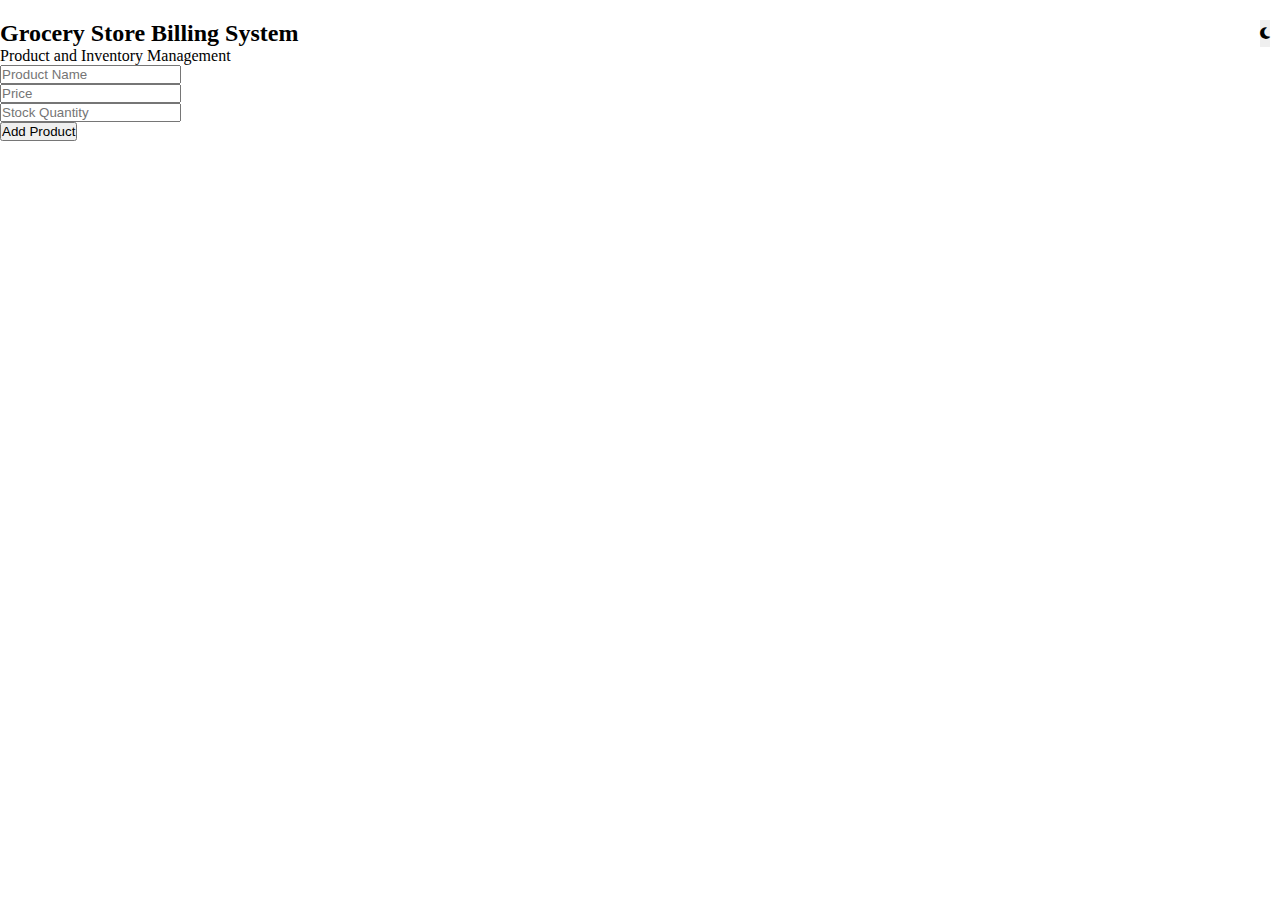
<file: frontend/index.html>
<!DOCTYPE html>
<html lang="en">
<head>
    <meta charset="UTF-8">
    <meta name="viewport" content="width=device-width, initial-scale=1.0">
    <title>Grocery store Billing System</title>
    <link rel="stylesheet" href="https://cdnjs.cloudflare.com/ajax/libs/font-awesome/6.4.0/css/all.min.css">
    <link href="styles.css" rel="stylesheet">
    <link href="https://cdn.jsdelivr.net/npm/bootstrap@5.3.5/dist/css/bootstrap.min.css" rel="stylesheet" integrity="sha384-SgOJa3DmI69IUzQ2PVdRZhwQ+dy64/BUtbMJw1MZ8t5HZApcHrRKUc4W0kG879m7" crossorigin="anonymous">
</head>
<body>
    <div class="firstline">
        <h2 class = "heading"> Grocery Store Billing System </h2> 
        <button id="mode" ><i class="fa-solid fa-moon"></i></button>
    </div>

    <!--Product Inventory Management-->
    <div class="card mt3">
        <div class="card-header">Product and Inventory Management</div>
        <div class="card-body">
            <form id="productForm">
                <div class="mb-3">
                    <input type="text" id="productName" class="form-control" placeholder="Product Name" required>
                </div>
                <div class="mb-3">
                    <input type="number" id="productPrice" class="form-control" placeholder="Price" required>
                </div>
                <div class="mb-3">
                    <input type="number" id="productStock" class="form-control" placeholder="Stock Quantity" required>
                </div>
                <button type="submit" class="btn btn-success btn-sm">Add Product</button>
            </form>
        </div>
    </div>

    <script src="script.js"></script>
</body>
</html>
</file>
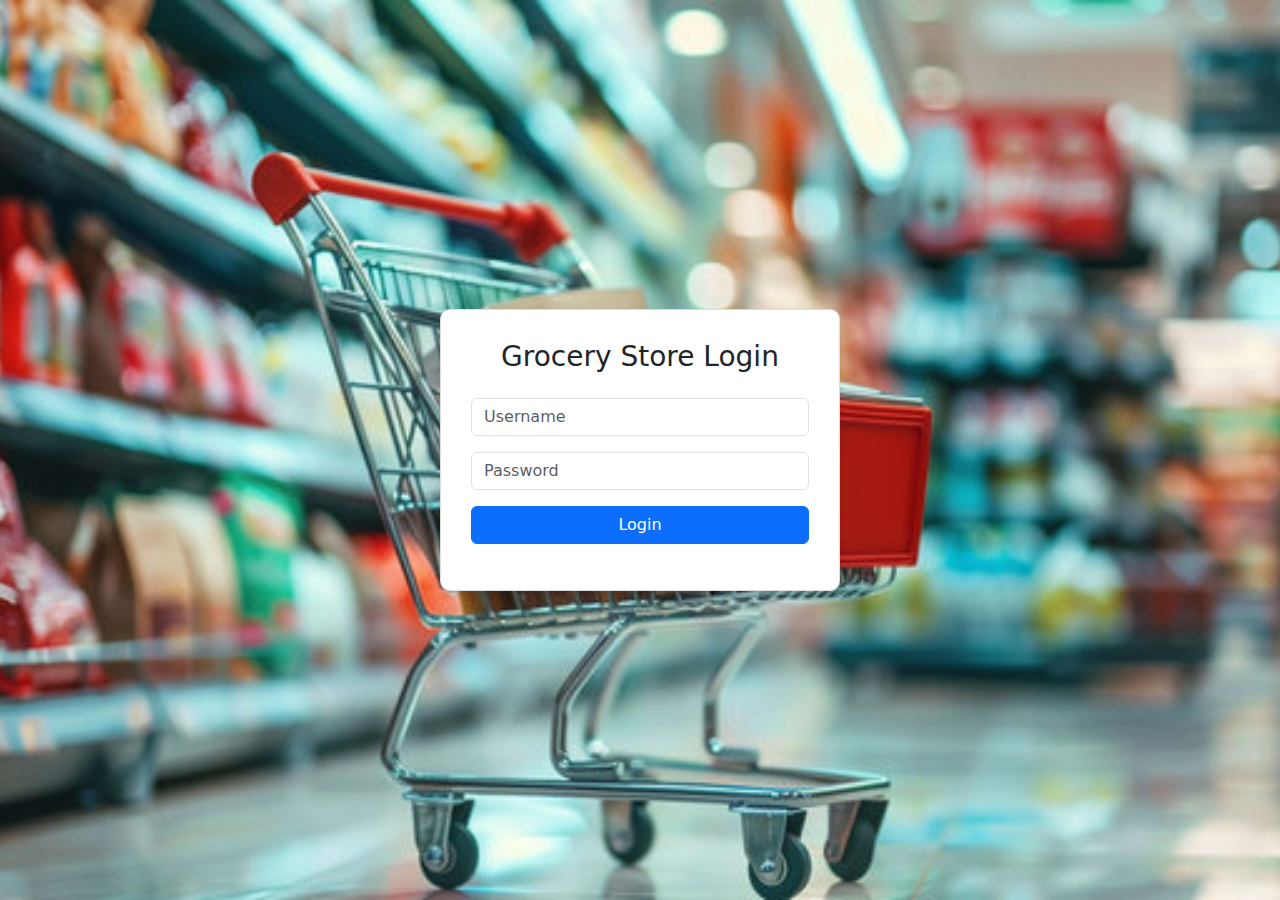
<file: frontend/login.html>
<!DOCTYPE html>
<html lang="en">
<head>
  <meta charset="UTF-8" />
  <meta name="viewport" content="width=device-width, initial-scale=1" />
  <title>Login - Grocery Store</title>
  <link href="https://cdn.jsdelivr.net/npm/bootstrap@5.3.5/dist/css/bootstrap.min.css" rel="stylesheet">
  <style>
    body {
      background-color: #f8f9fa;
      display: flex;
      justify-content: center;
      align-items: center;
      height: 100vh;
    }
    .login-container {
      width: 100%;
      max-width: 400px;
      padding: 30px;
      border: 1px solid #ddd;
      border-radius: 10px;
      background-color: white;
      box-shadow: 0 4px 6px rgba(0,0,0,0.1);
    }
  </style>
</head>
<body style="background-image: url('bg.jpg'); background-size: cover; background-repeat: no-repeat; background-position: center;">
  <div class="login-container">
    <h3 class="text-center mb-4">Grocery Store Login</h3>
    <div class="mb-3">
      <input type="text" id="username" class="form-control" placeholder="Username" required>
    </div>
    <div class="mb-3">
      <input type="password" id="password" class="form-control" placeholder="Password" required>
    </div>
    <button class="btn btn-primary w-100" onclick="loginUser()">Login</button>
    <div class="text-center mt-3" id="errorMsg" style="color:red;"></div>
  </div>

  <script>
    function loginUser() {
  const username = document.getElementById('username').value.trim();
  const password = document.getElementById('password').value.trim();

  if (!username || !password) {
    document.getElementById('errorMsg').textContent = 'Please enter both username and password';
    return;
  }

  fetch('http://localhost:3000/api/auth/login', {
    method: 'POST',
    headers: { 'Content-Type': 'application/json' },
    body: JSON.stringify({ username, password })
  })
    .then(res => {
      if (!res.ok) {
        throw new Error('Invalid credentials');
      }
      return res.json();
    })
    .then(data => {
      if (data.user) {
        localStorage.setItem('user', JSON.stringify(data.user));
        window.location.href = 'dashboard.html';
      } else {
        document.getElementById('errorMsg').textContent = 'Invalid username or password';
      }
    })
    .catch(err => {
      console.error('Login error:', err);
      document.getElementById('errorMsg').textContent = 'Server error. Please try again later.';
    });
}

  </script>
</body>
</html>
</file>
<file: frontend/styles.css>
*{
  margin: 0;
  padding: 0;  
}

body{
    background-color: white;
}

.firstline{
    display:flex;
    justify-content: space-between;
    margin-top: 20px;
}

#mode{
    margin-right: 10px;
    border:none;
}
</file>
